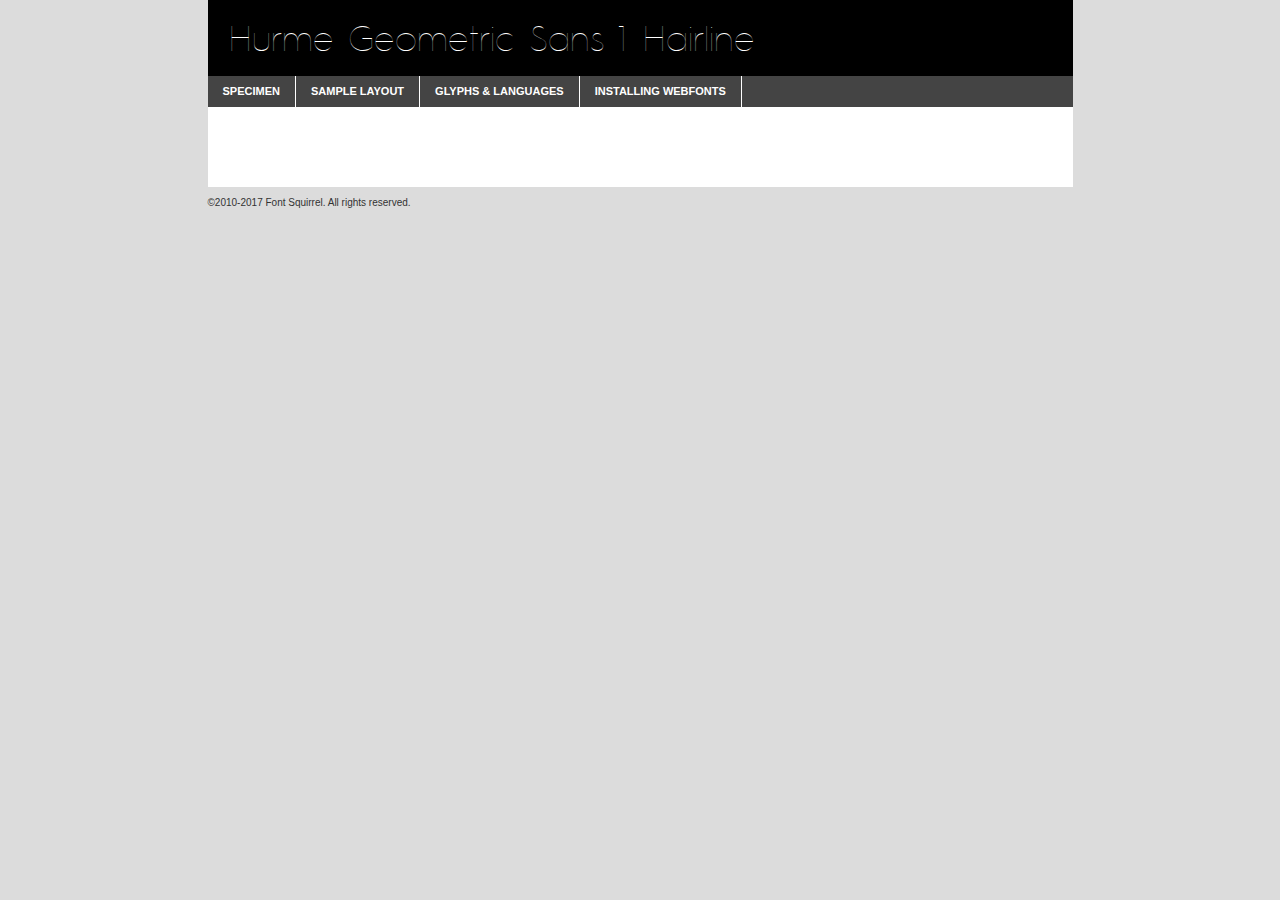
<file: src/fonts/hurmegeometricsans1_hairline-demo.html>
<!DOCTYPE html PUBLIC "-//W3C//DTD XHTML 1.0 Transitional//EN"
	"http://www.w3.org/TR/xhtml1/DTD/xhtml1-transitional.dtd">

<html xmlns="http://www.w3.org/1999/xhtml" xml:lang="en" lang="en">
<head>
	<meta http-equiv="Content-Type" content="text/html; charset=utf-8" />
	<script src="http://ajax.googleapis.com/ajax/libs/jquery/1.7.2/jquery.min.js" type="text/javascript" charset="utf-8"></script>
	<script type="text/javascript">
	(function($){$.fn.easyTabs=function(option){var param=jQuery.extend({fadeSpeed:"fast",defaultContent:1,activeClass:'active'},option);$(this).each(function(){var thisId="#"+this.id;if(param.defaultContent==''){param.defaultContent=1;}
	if(typeof param.defaultContent=="number")
	{var defaultTab=$(thisId+" .tabs li:eq("+(param.defaultContent-1)+") a").attr('href').substr(1);}else{var defaultTab=param.defaultContent;}
	$(thisId+" .tabs li a").each(function(){var tabToHide=$(this).attr('href').substr(1);$("#"+tabToHide).addClass('easytabs-tab-content');});hideAll();changeContent(defaultTab);function hideAll(){$(thisId+" .easytabs-tab-content").hide();}
	function changeContent(tabId){hideAll();$(thisId+" .tabs li").removeClass(param.activeClass);$(thisId+" .tabs li a[href=#"+tabId+"]").closest('li').addClass(param.activeClass);if(param.fadeSpeed!="none")
	{$(thisId+" #"+tabId).fadeIn(param.fadeSpeed);}else{$(thisId+" #"+tabId).show();}}
	$(thisId+" .tabs li").click(function(){var tabId=$(this).find('a').attr('href').substr(1);changeContent(tabId);return false;});});}})(jQuery);
	</script>
	<link rel="stylesheet" href="specimen_files/specimen_stylesheet.css" type="text/css" charset="utf-8" />
	<link rel="stylesheet" href="stylesheet.css" type="text/css" charset="utf-8" />

	<style type="text/css">
					body{
				font-family: 'hurme_geometric_sans_hairline';
							}
		</style>

	<title>Hurme Geometric Sans 1 Hairline Specimen</title>
	
	
	<script type="text/javascript" charset="utf-8">
		$(document).ready(function() {
			$('#container').easyTabs({defaultContent:1});
		});
	</script>
</head>

<body>
<div id="container">
	<div id="header">
		Hurme Geometric Sans 1 Hairline	</div>
	<ul class="tabs">
		<li><a href="#specimen">Specimen</a></li>
		<li><a href="#layout">Sample Layout</a></li>
				<li><a href="#glyphs">Glyphs &amp; Languages</a></li>
		<li><a href="#installing">Installing Webfonts</a></li>
		
	</ul>
	
	<div id="main_content">

		
			<div id="specimen">
		
				<div class="section">
					<div class="grid12 firstcol">
						<div class="huge">AaBb</div>
					</div>
				</div>
		
				<div class="section">
					<div class="glyph_range">A&#x200B;B&#x200b;C&#x200b;D&#x200b;E&#x200b;F&#x200b;G&#x200b;H&#x200b;I&#x200b;J&#x200b;K&#x200b;L&#x200b;M&#x200b;N&#x200b;O&#x200b;P&#x200b;Q&#x200b;R&#x200b;S&#x200b;T&#x200b;U&#x200b;V&#x200b;W&#x200b;X&#x200b;Y&#x200b;Z&#x200b;a&#x200b;b&#x200b;c&#x200b;d&#x200b;e&#x200b;f&#x200b;g&#x200b;h&#x200b;i&#x200b;j&#x200b;k&#x200b;l&#x200b;m&#x200b;n&#x200b;o&#x200b;p&#x200b;q&#x200b;r&#x200b;s&#x200b;t&#x200b;u&#x200b;v&#x200b;w&#x200b;x&#x200b;y&#x200b;z&#x200b;1&#x200b;2&#x200b;3&#x200b;4&#x200b;5&#x200b;6&#x200b;7&#x200b;8&#x200b;9&#x200b;0&#x200b;&amp;&#x200b;.&#x200b;,&#x200b;?&#x200b;!&#x200b;&#64;&#x200b;(&#x200b;)&#x200b;#&#x200b;$&#x200b;%&#x200b;*&#x200b;+&#x200b;-&#x200b;=&#x200b;:&#x200b;;</div>
				</div>
				<div class="section">
					<div class="grid12 firstcol">
						<table class="sample_table">
							<tr><td>10</td><td class="size10">abcdefghijklmnopqrstuvwxyzABCDEFGHIJKLMNOPQRSTUVWXYZ0123456789abcdefghijklmnopqrstuvwxyzABCDEFGHIJKLMNOPQRSTUVWXYZ0123456789abcdefghijklmnopqrstuvwxyzABCDEFGHIJKLMNOPQRSTUVWXYZ</td></tr>
							<tr><td>11</td><td class="size11">abcdefghijklmnopqrstuvwxyzABCDEFGHIJKLMNOPQRSTUVWXYZ0123456789abcdefghijklmnopqrstuvwxyzABCDEFGHIJKLMNOPQRSTUVWXYZ0123456789abcdefghijklmnopqrstuvwxyzABCDEFGHIJKLMNOPQRSTUVWXYZ</td></tr>
							<tr><td>12</td><td class="size12">abcdefghijklmnopqrstuvwxyzABCDEFGHIJKLMNOPQRSTUVWXYZ0123456789abcdefghijklmnopqrstuvwxyzABCDEFGHIJKLMNOPQRSTUVWXYZ0123456789abcdefghijklmnopqrstuvwxyzABCDEFGHIJKLMNOPQRSTUVWXYZ</td></tr>
							<tr><td>13</td><td class="size13">abcdefghijklmnopqrstuvwxyzABCDEFGHIJKLMNOPQRSTUVWXYZ0123456789abcdefghijklmnopqrstuvwxyzABCDEFGHIJKLMNOPQRSTUVWXYZ0123456789abcdefghijklmnopqrstuvwxyzABCDEFGHIJKLMNOPQRSTUVWXYZ</td></tr>
							<tr><td>14</td><td class="size14">abcdefghijklmnopqrstuvwxyzABCDEFGHIJKLMNOPQRSTUVWXYZ0123456789abcdefghijklmnopqrstuvwxyzABCDEFGHIJKLMNOPQRSTUVWXYZ0123456789abcdefghijklmnopqrstuvwxyzABCDEFGHIJKLMNOPQRSTUVWXYZ</td></tr>
							<tr><td>16</td><td class="size16">abcdefghijklmnopqrstuvwxyzABCDEFGHIJKLMNOPQRSTUVWXYZ0123456789abcdefghijklmnopqrstuvwxyzABCDEFGHIJKLMNOPQRSTUVWXYZ</td></tr>
							<tr><td>18</td><td class="size18">abcdefghijklmnopqrstuvwxyzABCDEFGHIJKLMNOPQRSTUVWXYZ0123456789abcdefghijklmnopqrstuvwxyzABCDEFGHIJKLMNOPQRSTUVWXYZ</td></tr>
							<tr><td>20</td><td class="size20">abcdefghijklmnopqrstuvwxyzABCDEFGHIJKLMNOPQRSTUVWXYZ0123456789abcdefghijklmnopqrstuvwxyzABCDEFGHIJKLMNOPQRSTUVWXYZ</td></tr>
							<tr><td>24</td><td class="size24">abcdefghijklmnopqrstuvwxyzABCDEFGHIJKLMNOPQRSTUVWXYZ0123456789abcdefghijklmnopqrstuvwxyzABCDEFGHIJKLMNOPQRSTUVWXYZ</td></tr>
							<tr><td>30</td><td class="size30">abcdefghijklmnopqrstuvwxyzABCDEFGHIJKLMNOPQRSTUVWXYZ0123456789abcdefghijklmnopqrstuvwxyzABCDEFGHIJKLMNOPQRSTUVWXYZ</td></tr>
							<tr><td>36</td><td class="size36">abcdefghijklmnopqrstuvwxyzABCDEFGHIJKLMNOPQRSTUVWXYZ0123456789abcdefghijklmnopqrstuvwxyzABCDEFGHIJKLMNOPQRSTUVWXYZ</td></tr>
							<tr><td>48</td><td class="size48">abcdefghijklmnopqrstuvwxyzABCDEFGHIJKLMNOPQRSTUVWXYZ0123456789abcdefghijklmnopqrstuvwxyzABCDEFGHIJKLMNOPQRSTUVWXYZ</td></tr>
							<tr><td>60</td><td class="size60">abcdefghijklmnopqrstuvwxyzABCDEFGHIJKLMNOPQRSTUVWXYZ0123456789abcdefghijklmnopqrstuvwxyzABCDEFGHIJKLMNOPQRSTUVWXYZ</td></tr>
							<tr><td>72</td><td class="size72">abcdefghijklmnopqrstuvwxyzABCDEFGHIJKLMNOPQRSTUVWXYZ0123456789abcdefghijklmnopqrstuvwxyzABCDEFGHIJKLMNOPQRSTUVWXYZ</td></tr>
							<tr><td>90</td><td class="size90">abcdefghijklmnopqrstuvwxyzABCDEFGHIJKLMNOPQRSTUVWXYZ0123456789abcdefghijklmnopqrstuvwxyzABCDEFGHIJKLMNOPQRSTUVWXYZ</td></tr>
						</table>
				
					</div>
			
				</div>
		
		
		
								<div class="section" id="bodycomparison">


										<div id="xheight">
				<div class="fontbody">&#x25FC;&#x25FC;&#x25FC;&#x25FC;&#x25FC;&#x25FC;&#x25FC;&#x25FC;&#x25FC;&#x25FC;&#x25FC;&#x25FC;&#x25FC;&#x25FC;&#x25FC;&#x25FC;&#x25FC;&#x25FC;&#x25FC;&#x25FC;&#x25FC;&#x25FC;&#x25FC;&#x25FC;&#x25FC;&#x25FC;&#x25FC;&#x25FC;&#x25FC;&#x25FC;&#x25FC;&#x25FC;&#x25FC;&#x25FC;&#x25FC;&#x25FC;&#x25FC;&#x25FC;&#x25FC;&#x25FC;&#x25FC;&#x25FC;&#x25FC;&#x25FC;&#x25FC;&#x25FC;&#x25FC;&#x25FC;&#x25FC;&#x25FC;&#x25FC;&#x25FC;&#x25FC;&#x25FC;&#x25FC;&#x25FC;&#x25FC;&#x25FC;&#x25FC;&#x25FC;&#x25FC;&#x25FC;&#x25FC;&#x25FC;&#x25FC;&#x25FC;&#x25FC;&#x25FC;&#x25FC;&#x25FC;&#x25FC;&#x25FC;&#x25FC;&#x25FC;&#x25FC;&#x25FC;&#x25FC;&#x25FC;&#x25FC;&#x25FC;&#x25FC;&#x25FC;&#x25FC;&#x25FC;&#x25FC;&#x25FC;&#x25FC;&#x25FC;&#x25FC;&#x25FC;&#x25FC;&#x25FC;&#x25FC;&#x25FC;&#x25FC;&#x25FC;&#x25FC;&#x25FC;&#x25FC;body</div><div class="arialbody">body</div><div class="verdanabody">body</div><div class="georgiabody">body</div></div>
										<div class="fontbody" style="z-index:1">
											body<span>Hurme Geometric Sans 1 Hairline</span>
										</div>
										<div class="arialbody" style="z-index:1">
											body<span>Arial</span>
										</div>
										<div class="verdanabody" style="z-index:1">
											body<span>Verdana</span>
										</div>
										<div class="georgiabody" style="z-index:1">
											body<span>Georgia</span>
										</div>



								</div>
		
		
				<div class="section psample psample_row1" id="">
					
					<div class="grid2 firstcol">
						<p class="size10"><span>10.</span>Aenean lacinia bibendum nulla sed consectetur. Fusce dapibus, tellus ac cursus commodo, tortor mauris condimentum nibh, ut fermentum massa justo sit amet risus. Nullam id dolor id nibh ultricies vehicula ut id elit. Cum sociis natoque penatibus et magnis dis parturient montes, nascetur ridiculus mus. Nulla vitae elit libero, a pharetra augue.</p>
			
					</div>
					<div class="grid3">
						<p class="size11"><span>11.</span>Aenean lacinia bibendum nulla sed consectetur. Fusce dapibus, tellus ac cursus commodo, tortor mauris condimentum nibh, ut fermentum massa justo sit amet risus. Nullam id dolor id nibh ultricies vehicula ut id elit. Cum sociis natoque penatibus et magnis dis parturient montes, nascetur ridiculus mus. Nulla vitae elit libero, a pharetra augue.</p>
			
					</div>
					<div class="grid3">
						<p class="size12"><span>12.</span>Aenean lacinia bibendum nulla sed consectetur. Fusce dapibus, tellus ac cursus commodo, tortor mauris condimentum nibh, ut fermentum massa justo sit amet risus. Nullam id dolor id nibh ultricies vehicula ut id elit. Cum sociis natoque penatibus et magnis dis parturient montes, nascetur ridiculus mus. Nulla vitae elit libero, a pharetra augue.</p>
			
					</div>
					<div class="grid4">
						<p class="size13"><span>13.</span>Aenean lacinia bibendum nulla sed consectetur. Fusce dapibus, tellus ac cursus commodo, tortor mauris condimentum nibh, ut fermentum massa justo sit amet risus. Nullam id dolor id nibh ultricies vehicula ut id elit. Cum sociis natoque penatibus et magnis dis parturient montes, nascetur ridiculus mus. Nulla vitae elit libero, a pharetra augue.</p>
			
					</div>
					<div class="white_blend"></div>
					
				</div>
				<div class="section psample psample_row2" id="">
					<div class="grid3 firstcol">
						<p class="size14"><span>14.</span>Aenean lacinia bibendum nulla sed consectetur. Fusce dapibus, tellus ac cursus commodo, tortor mauris condimentum nibh, ut fermentum massa justo sit amet risus. Nullam id dolor id nibh ultricies vehicula ut id elit. Cum sociis natoque penatibus et magnis dis parturient montes, nascetur ridiculus mus. Nulla vitae elit libero, a pharetra augue.</p>
			
					</div>
					<div class="grid4">
						<p class="size16"><span>16.</span>Aenean lacinia bibendum nulla sed consectetur. Fusce dapibus, tellus ac cursus commodo, tortor mauris condimentum nibh, ut fermentum massa justo sit amet risus. Nullam id dolor id nibh ultricies vehicula ut id elit. Cum sociis natoque penatibus et magnis dis parturient montes, nascetur ridiculus mus. Nulla vitae elit libero, a pharetra augue.</p>
			
					</div>
					<div class="grid5">
						<p class="size18"><span>18.</span>Aenean lacinia bibendum nulla sed consectetur. Fusce dapibus, tellus ac cursus commodo, tortor mauris condimentum nibh, ut fermentum massa justo sit amet risus. Nullam id dolor id nibh ultricies vehicula ut id elit. Cum sociis natoque penatibus et magnis dis parturient montes, nascetur ridiculus mus. Nulla vitae elit libero, a pharetra augue.</p>
			
					</div>

					<div class="white_blend"></div>

				</div>
				
				<div class="section psample psample_row3" id="">
					<div class="grid5 firstcol">
						<p class="size20"><span>20.</span>Aenean lacinia bibendum nulla sed consectetur. Fusce dapibus, tellus ac cursus commodo, tortor mauris condimentum nibh, ut fermentum massa justo sit amet risus. Nullam id dolor id nibh ultricies vehicula ut id elit. Cum sociis natoque penatibus et magnis dis parturient montes, nascetur ridiculus mus. Nulla vitae elit libero, a pharetra augue.</p>
					</div>
					<div class="grid7">
						<p class="size24"><span>24.</span>Aenean lacinia bibendum nulla sed consectetur. Fusce dapibus, tellus ac cursus commodo, tortor mauris condimentum nibh, ut fermentum massa justo sit amet risus. Nullam id dolor id nibh ultricies vehicula ut id elit. Cum sociis natoque penatibus et magnis dis parturient montes, nascetur ridiculus mus. Nulla vitae elit libero, a pharetra augue.</p>
					</div>
					
					<div class="white_blend"></div>
					
				</div>
				
				<div class="section psample psample_row4" id="">
					<div class="grid12 firstcol">
						<p class="size30"><span>30.</span>Aenean lacinia bibendum nulla sed consectetur. Fusce dapibus, tellus ac cursus commodo, tortor mauris condimentum nibh, ut fermentum massa justo sit amet risus. Nullam id dolor id nibh ultricies vehicula ut id elit. Cum sociis natoque penatibus et magnis dis parturient montes, nascetur ridiculus mus. Nulla vitae elit libero, a pharetra augue.</p>
					</div>
					<div class="white_blend"></div>
					
				</div>
				
				
				
				<div class="section psample psample_row1 fullreverse">
					<div class="grid2 firstcol">
						<p class="size10"><span>10.</span>Aenean lacinia bibendum nulla sed consectetur. Fusce dapibus, tellus ac cursus commodo, tortor mauris condimentum nibh, ut fermentum massa justo sit amet risus. Nullam id dolor id nibh ultricies vehicula ut id elit. Cum sociis natoque penatibus et magnis dis parturient montes, nascetur ridiculus mus. Nulla vitae elit libero, a pharetra augue.</p>
			
					</div>
					<div class="grid3">
						<p class="size11"><span>11.</span>Aenean lacinia bibendum nulla sed consectetur. Fusce dapibus, tellus ac cursus commodo, tortor mauris condimentum nibh, ut fermentum massa justo sit amet risus. Nullam id dolor id nibh ultricies vehicula ut id elit. Cum sociis natoque penatibus et magnis dis parturient montes, nascetur ridiculus mus. Nulla vitae elit libero, a pharetra augue.</p>
			
					</div>
					<div class="grid3">
						<p class="size12"><span>12.</span>Aenean lacinia bibendum nulla sed consectetur. Fusce dapibus, tellus ac cursus commodo, tortor mauris condimentum nibh, ut fermentum massa justo sit amet risus. Nullam id dolor id nibh ultricies vehicula ut id elit. Cum sociis natoque penatibus et magnis dis parturient montes, nascetur ridiculus mus. Nulla vitae elit libero, a pharetra augue.</p>
			
					</div>
					<div class="grid4">
						<p class="size13"><span>13.</span>Aenean lacinia bibendum nulla sed consectetur. Fusce dapibus, tellus ac cursus commodo, tortor mauris condimentum nibh, ut fermentum massa justo sit amet risus. Nullam id dolor id nibh ultricies vehicula ut id elit. Cum sociis natoque penatibus et magnis dis parturient montes, nascetur ridiculus mus. Nulla vitae elit libero, a pharetra augue.</p>
			
					</div>
					<div class="black_blend"></div>
					
				</div>
				
				<div class="section psample psample_row2 fullreverse">
					<div class="grid3 firstcol">
						<p class="size14"><span>14.</span>Aenean lacinia bibendum nulla sed consectetur. Fusce dapibus, tellus ac cursus commodo, tortor mauris condimentum nibh, ut fermentum massa justo sit amet risus. Nullam id dolor id nibh ultricies vehicula ut id elit. Cum sociis natoque penatibus et magnis dis parturient montes, nascetur ridiculus mus. Nulla vitae elit libero, a pharetra augue.</p>
			
					</div>
					<div class="grid4">
						<p class="size16"><span>16.</span>Aenean lacinia bibendum nulla sed consectetur. Fusce dapibus, tellus ac cursus commodo, tortor mauris condimentum nibh, ut fermentum massa justo sit amet risus. Nullam id dolor id nibh ultricies vehicula ut id elit. Cum sociis natoque penatibus et magnis dis parturient montes, nascetur ridiculus mus. Nulla vitae elit libero, a pharetra augue.</p>
			
					</div>
					<div class="grid5">
						<p class="size18"><span>18.</span>Aenean lacinia bibendum nulla sed consectetur. Fusce dapibus, tellus ac cursus commodo, tortor mauris condimentum nibh, ut fermentum massa justo sit amet risus. Nullam id dolor id nibh ultricies vehicula ut id elit. Cum sociis natoque penatibus et magnis dis parturient montes, nascetur ridiculus mus. Nulla vitae elit libero, a pharetra augue.</p>
			
					</div>
					<div class="black_blend"></div>

				</div>
				
				<div class="section psample fullreverse psample_row3" id="">
					<div class="grid5 firstcol">
						<p class="size20"><span>20.</span>Aenean lacinia bibendum nulla sed consectetur. Fusce dapibus, tellus ac cursus commodo, tortor mauris condimentum nibh, ut fermentum massa justo sit amet risus. Nullam id dolor id nibh ultricies vehicula ut id elit. Cum sociis natoque penatibus et magnis dis parturient montes, nascetur ridiculus mus. Nulla vitae elit libero, a pharetra augue.</p>
					</div>
					<div class="grid7">
						<p class="size24"><span>24.</span>Aenean lacinia bibendum nulla sed consectetur. Fusce dapibus, tellus ac cursus commodo, tortor mauris condimentum nibh, ut fermentum massa justo sit amet risus. Nullam id dolor id nibh ultricies vehicula ut id elit. Cum sociis natoque penatibus et magnis dis parturient montes, nascetur ridiculus mus. Nulla vitae elit libero, a pharetra augue.</p>
					</div>
					
					<div class="black_blend"></div>
					
				</div>
				
				<div class="section psample fullreverse psample_row4" id="" style="border-bottom: 20px #000 solid;">
					<div class="grid12 firstcol">
						<p class="size30"><span>30.</span>Aenean lacinia bibendum nulla sed consectetur. Fusce dapibus, tellus ac cursus commodo, tortor mauris condimentum nibh, ut fermentum massa justo sit amet risus. Nullam id dolor id nibh ultricies vehicula ut id elit. Cum sociis natoque penatibus et magnis dis parturient montes, nascetur ridiculus mus. Nulla vitae elit libero, a pharetra augue.</p>
					</div>
					<div class="black_blend"></div>
					
				</div>
				
				
				
				
			</div>
			
			<div id="layout">
				
				<div class="section">
					
					<div class="grid12 firstcol">
						<h1>Lorem Ipsum Dolor</h1>
						<h2>Etiam porta sem malesuada magna mollis euismod</h2>
						
						<p class="byline">By <a href="#link">Aenean Lacinia</a></p>
					</div>
				</div>
				<div class="section">
					<div class="grid8 firstcol">
						<p class="large">Donec sed odio dui. Morbi leo risus, porta ac consectetur ac, vestibulum at eros. Fusce dapibus, tellus ac cursus commodo, tortor mauris condimentum nibh, ut fermentum massa justo sit amet risus. </p>

						
						<h3>Pellentesque ornare sem</h3>

						<p>Maecenas sed diam eget risus varius blandit sit amet non magna. Maecenas faucibus mollis interdum. Donec ullamcorper nulla non metus auctor fringilla. Nullam id dolor id nibh ultricies vehicula ut id elit. Nullam id dolor id nibh ultricies vehicula ut id elit. </p>

						<p>Aenean eu leo quam. Pellentesque ornare sem lacinia quam venenatis vestibulum. Lorem ipsum dolor sit amet, consectetur adipiscing elit. Cum sociis natoque penatibus et magnis dis parturient montes, nascetur ridiculus mus. </p>

						<p>Nulla vitae elit libero, a pharetra augue. Praesent commodo cursus magna, vel scelerisque nisl consectetur et. Aenean lacinia bibendum nulla sed consectetur. </p>

						<p>Nullam quis risus eget urna mollis ornare vel eu leo. Nullam quis risus eget urna mollis ornare vel eu leo. Maecenas sed diam eget risus varius blandit sit amet non magna. Donec ullamcorper nulla non metus auctor fringilla. </p>

						<h3>Cras mattis consectetur</h3>

						<p>Aenean eu leo quam. Pellentesque ornare sem lacinia quam venenatis vestibulum. Aenean lacinia bibendum nulla sed consectetur. Integer posuere erat a ante venenatis dapibus posuere velit aliquet. Cras mattis consectetur purus sit amet fermentum. </p>

						<p>Nullam id dolor id nibh ultricies vehicula ut id elit. Nullam quis risus eget urna mollis ornare vel eu leo. Cras mattis consectetur purus sit amet fermentum.</p>
					</div>
					
					<div class="grid4 sidebar">
						
						<div class="box reverse">
							<p class="last">Nullam quis risus eget urna mollis ornare vel eu leo. Donec ullamcorper nulla non metus auctor fringilla. Cras mattis consectetur purus sit amet fermentum. Sed posuere consectetur est at lobortis. Lorem ipsum dolor sit amet, consectetur adipiscing elit. </p>
						</div>
						
						<p class="caption">Maecenas sed diam eget risus varius.</p>

						<p>Vestibulum id ligula porta felis euismod semper. Integer posuere erat a ante venenatis dapibus posuere velit aliquet. Vestibulum id ligula porta felis euismod semper. Sed posuere consectetur est at lobortis. Maecenas sed diam eget risus varius blandit sit amet non magna. Fusce dapibus, tellus ac cursus commodo, tortor mauris condimentum nibh, ut fermentum massa justo sit amet risus. </p>

					

						<p>Duis mollis, est non commodo luctus, nisi erat porttitor ligula, eget lacinia odio sem nec elit. Aenean lacinia bibendum nulla sed consectetur. Vivamus sagittis lacus vel augue laoreet rutrum faucibus dolor auctor. Aenean lacinia bibendum nulla sed consectetur. Nullam quis risus eget urna mollis ornare vel eu leo. </p>

						<p>Praesent commodo cursus magna, vel scelerisque nisl consectetur et. Donec ullamcorper nulla non metus auctor fringilla. Maecenas faucibus mollis interdum. Fusce dapibus, tellus ac cursus commodo, tortor mauris condimentum nibh, ut fermentum massa justo sit amet risus. </p>

					</div>
				</div>
				
			</div>


			



		<div id="glyphs">
			<div class="section">
				<div class="grid12 firstcol">
			
				<h1>Language Support</h1>
				<p>The subset of Hurme Geometric Sans 1 Hairline in this kit supports the following languages:<br />
			
					Albanian, Basque, Breton, Chamorro, Danish, Dutch, English, Faroese, Finnish, French, Frisian, Galician, German, Icelandic, Italian, Malagasy, Norwegian, Portuguese, Spanish, Alsatian, Aragonese, Arapaho, Arrernte, Asturian, Aymara, Bislama, Cebuano, Corsican, Fijian, French_creole, Genoese, Gilbertese, Greenlandic, Haitian_creole, Hiligaynon, Hmong, Hopi, Ibanag, Iloko_ilokano, Indonesian, Interglossa_glosa, Interlingua, Irish_gaelic, Jerriais, Lojban, Lombard, Luxembourgeois, Manx, Mohawk, Norfolk_pitcairnese, Occitan, Oromo, Pangasinan, Papiamento, Piedmontese, Potawatomi, Rhaeto-romance, Romansh, Rotokas, Sami_lule, Samoan, Sardinian, Scots_gaelic, Seychelles_creole, Shona, Sicilian, Somali, Southern_ndebele, Swahili, Swati_swazi, Tagalog_filipino_pilipino, Tetum, Tok_pisin, Uyghur_latinized, Volapuk, Walloon, Warlpiri, Xhosa, Yapese, Zulu, Latinbasic, Ubasic, Demo				</p>
				<h1>Glyph Chart</h1>
				<p>The subset of Hurme Geometric Sans 1 Hairline in this kit includes all the glyphs listed below. Unicode entities are included above each glyph to help you insert individual characters into your layout.</p>
				<div id="glyph_chart">
			
																														 <div><p>&amp;#13;</p>&#13;</div>
																				 <div><p>&amp;#32;</p>&#32;</div>
																				 <div><p>&amp;#33;</p>&#33;</div>
																				 <div><p>&amp;#34;</p>&#34;</div>
																				 <div><p>&amp;#35;</p>&#35;</div>
																				 <div><p>&amp;#36;</p>&#36;</div>
																				 <div><p>&amp;#37;</p>&#37;</div>
																				 <div><p>&amp;#38;</p>&#38;</div>
																				 <div><p>&amp;#39;</p>&#39;</div>
																				 <div><p>&amp;#40;</p>&#40;</div>
																				 <div><p>&amp;#41;</p>&#41;</div>
																				 <div><p>&amp;#42;</p>&#42;</div>
																				 <div><p>&amp;#43;</p>&#43;</div>
																				 <div><p>&amp;#44;</p>&#44;</div>
																				 <div><p>&amp;#45;</p>&#45;</div>
																				 <div><p>&amp;#46;</p>&#46;</div>
																				 <div><p>&amp;#47;</p>&#47;</div>
																				 <div><p>&amp;#48;</p>&#48;</div>
																				 <div><p>&amp;#49;</p>&#49;</div>
																				 <div><p>&amp;#50;</p>&#50;</div>
																				 <div><p>&amp;#51;</p>&#51;</div>
																				 <div><p>&amp;#52;</p>&#52;</div>
																				 <div><p>&amp;#53;</p>&#53;</div>
																				 <div><p>&amp;#54;</p>&#54;</div>
																				 <div><p>&amp;#55;</p>&#55;</div>
																				 <div><p>&amp;#56;</p>&#56;</div>
																				 <div><p>&amp;#57;</p>&#57;</div>
																				 <div><p>&amp;#58;</p>&#58;</div>
																				 <div><p>&amp;#59;</p>&#59;</div>
																				 <div><p>&amp;#60;</p>&#60;</div>
																				 <div><p>&amp;#61;</p>&#61;</div>
																				 <div><p>&amp;#62;</p>&#62;</div>
																				 <div><p>&amp;#63;</p>&#63;</div>
																				 <div><p>&amp;#64;</p>&#64;</div>
																				 <div><p>&amp;#65;</p>&#65;</div>
																				 <div><p>&amp;#66;</p>&#66;</div>
																				 <div><p>&amp;#67;</p>&#67;</div>
																				 <div><p>&amp;#68;</p>&#68;</div>
																				 <div><p>&amp;#69;</p>&#69;</div>
																				 <div><p>&amp;#70;</p>&#70;</div>
																				 <div><p>&amp;#71;</p>&#71;</div>
																				 <div><p>&amp;#72;</p>&#72;</div>
																				 <div><p>&amp;#73;</p>&#73;</div>
																				 <div><p>&amp;#74;</p>&#74;</div>
																				 <div><p>&amp;#75;</p>&#75;</div>
																				 <div><p>&amp;#76;</p>&#76;</div>
																				 <div><p>&amp;#77;</p>&#77;</div>
																				 <div><p>&amp;#78;</p>&#78;</div>
																				 <div><p>&amp;#79;</p>&#79;</div>
																				 <div><p>&amp;#80;</p>&#80;</div>
																				 <div><p>&amp;#81;</p>&#81;</div>
																				 <div><p>&amp;#82;</p>&#82;</div>
																				 <div><p>&amp;#83;</p>&#83;</div>
																				 <div><p>&amp;#84;</p>&#84;</div>
																				 <div><p>&amp;#85;</p>&#85;</div>
																				 <div><p>&amp;#86;</p>&#86;</div>
																				 <div><p>&amp;#87;</p>&#87;</div>
																				 <div><p>&amp;#88;</p>&#88;</div>
																				 <div><p>&amp;#89;</p>&#89;</div>
																				 <div><p>&amp;#90;</p>&#90;</div>
																				 <div><p>&amp;#91;</p>&#91;</div>
																				 <div><p>&amp;#92;</p>&#92;</div>
																				 <div><p>&amp;#93;</p>&#93;</div>
																				 <div><p>&amp;#94;</p>&#94;</div>
																				 <div><p>&amp;#95;</p>&#95;</div>
																				 <div><p>&amp;#96;</p>&#96;</div>
																				 <div><p>&amp;#97;</p>&#97;</div>
																				 <div><p>&amp;#98;</p>&#98;</div>
																				 <div><p>&amp;#99;</p>&#99;</div>
																				 <div><p>&amp;#100;</p>&#100;</div>
																				 <div><p>&amp;#101;</p>&#101;</div>
																				 <div><p>&amp;#102;</p>&#102;</div>
																				 <div><p>&amp;#103;</p>&#103;</div>
																				 <div><p>&amp;#104;</p>&#104;</div>
																				 <div><p>&amp;#105;</p>&#105;</div>
																				 <div><p>&amp;#106;</p>&#106;</div>
																				 <div><p>&amp;#107;</p>&#107;</div>
																				 <div><p>&amp;#108;</p>&#108;</div>
																				 <div><p>&amp;#109;</p>&#109;</div>
																				 <div><p>&amp;#110;</p>&#110;</div>
																				 <div><p>&amp;#111;</p>&#111;</div>
																				 <div><p>&amp;#112;</p>&#112;</div>
																				 <div><p>&amp;#113;</p>&#113;</div>
																				 <div><p>&amp;#114;</p>&#114;</div>
																				 <div><p>&amp;#115;</p>&#115;</div>
																				 <div><p>&amp;#116;</p>&#116;</div>
																				 <div><p>&amp;#117;</p>&#117;</div>
																				 <div><p>&amp;#118;</p>&#118;</div>
																				 <div><p>&amp;#119;</p>&#119;</div>
																				 <div><p>&amp;#120;</p>&#120;</div>
																				 <div><p>&amp;#121;</p>&#121;</div>
																				 <div><p>&amp;#122;</p>&#122;</div>
																				 <div><p>&amp;#123;</p>&#123;</div>
																				 <div><p>&amp;#124;</p>&#124;</div>
																				 <div><p>&amp;#125;</p>&#125;</div>
																				 <div><p>&amp;#126;</p>&#126;</div>
																				 <div><p>&amp;#160;</p>&#160;</div>
																				 <div><p>&amp;#161;</p>&#161;</div>
																				 <div><p>&amp;#162;</p>&#162;</div>
																				 <div><p>&amp;#163;</p>&#163;</div>
																				 <div><p>&amp;#164;</p>&#164;</div>
																				 <div><p>&amp;#165;</p>&#165;</div>
																				 <div><p>&amp;#166;</p>&#166;</div>
																				 <div><p>&amp;#167;</p>&#167;</div>
																				 <div><p>&amp;#168;</p>&#168;</div>
																				 <div><p>&amp;#169;</p>&#169;</div>
																				 <div><p>&amp;#170;</p>&#170;</div>
																				 <div><p>&amp;#171;</p>&#171;</div>
																				 <div><p>&amp;#172;</p>&#172;</div>
																				 <div><p>&amp;#173;</p>&#173;</div>
																				 <div><p>&amp;#174;</p>&#174;</div>
																				 <div><p>&amp;#175;</p>&#175;</div>
																				 <div><p>&amp;#176;</p>&#176;</div>
																				 <div><p>&amp;#177;</p>&#177;</div>
																				 <div><p>&amp;#178;</p>&#178;</div>
																				 <div><p>&amp;#179;</p>&#179;</div>
																				 <div><p>&amp;#180;</p>&#180;</div>
																				 <div><p>&amp;#181;</p>&#181;</div>
																				 <div><p>&amp;#182;</p>&#182;</div>
																				 <div><p>&amp;#183;</p>&#183;</div>
																				 <div><p>&amp;#184;</p>&#184;</div>
																				 <div><p>&amp;#185;</p>&#185;</div>
																				 <div><p>&amp;#186;</p>&#186;</div>
																				 <div><p>&amp;#187;</p>&#187;</div>
																				 <div><p>&amp;#188;</p>&#188;</div>
																				 <div><p>&amp;#189;</p>&#189;</div>
																				 <div><p>&amp;#190;</p>&#190;</div>
																				 <div><p>&amp;#191;</p>&#191;</div>
																				 <div><p>&amp;#192;</p>&#192;</div>
																				 <div><p>&amp;#193;</p>&#193;</div>
																				 <div><p>&amp;#194;</p>&#194;</div>
																				 <div><p>&amp;#195;</p>&#195;</div>
																				 <div><p>&amp;#196;</p>&#196;</div>
																				 <div><p>&amp;#197;</p>&#197;</div>
																				 <div><p>&amp;#198;</p>&#198;</div>
																				 <div><p>&amp;#199;</p>&#199;</div>
																				 <div><p>&amp;#200;</p>&#200;</div>
																				 <div><p>&amp;#201;</p>&#201;</div>
																				 <div><p>&amp;#202;</p>&#202;</div>
																				 <div><p>&amp;#203;</p>&#203;</div>
																				 <div><p>&amp;#204;</p>&#204;</div>
																				 <div><p>&amp;#205;</p>&#205;</div>
																				 <div><p>&amp;#206;</p>&#206;</div>
																				 <div><p>&amp;#207;</p>&#207;</div>
																				 <div><p>&amp;#208;</p>&#208;</div>
																				 <div><p>&amp;#209;</p>&#209;</div>
																				 <div><p>&amp;#210;</p>&#210;</div>
																				 <div><p>&amp;#211;</p>&#211;</div>
																				 <div><p>&amp;#212;</p>&#212;</div>
																				 <div><p>&amp;#213;</p>&#213;</div>
																				 <div><p>&amp;#214;</p>&#214;</div>
																				 <div><p>&amp;#215;</p>&#215;</div>
																				 <div><p>&amp;#216;</p>&#216;</div>
																				 <div><p>&amp;#217;</p>&#217;</div>
																				 <div><p>&amp;#218;</p>&#218;</div>
																				 <div><p>&amp;#219;</p>&#219;</div>
																				 <div><p>&amp;#220;</p>&#220;</div>
																				 <div><p>&amp;#221;</p>&#221;</div>
																				 <div><p>&amp;#222;</p>&#222;</div>
																				 <div><p>&amp;#223;</p>&#223;</div>
																				 <div><p>&amp;#224;</p>&#224;</div>
																				 <div><p>&amp;#225;</p>&#225;</div>
																				 <div><p>&amp;#226;</p>&#226;</div>
																				 <div><p>&amp;#227;</p>&#227;</div>
																				 <div><p>&amp;#228;</p>&#228;</div>
																				 <div><p>&amp;#229;</p>&#229;</div>
																				 <div><p>&amp;#230;</p>&#230;</div>
																				 <div><p>&amp;#231;</p>&#231;</div>
																				 <div><p>&amp;#232;</p>&#232;</div>
																				 <div><p>&amp;#233;</p>&#233;</div>
																				 <div><p>&amp;#234;</p>&#234;</div>
																				 <div><p>&amp;#235;</p>&#235;</div>
																				 <div><p>&amp;#236;</p>&#236;</div>
																				 <div><p>&amp;#237;</p>&#237;</div>
																				 <div><p>&amp;#238;</p>&#238;</div>
																				 <div><p>&amp;#239;</p>&#239;</div>
																				 <div><p>&amp;#240;</p>&#240;</div>
																				 <div><p>&amp;#241;</p>&#241;</div>
																				 <div><p>&amp;#242;</p>&#242;</div>
																				 <div><p>&amp;#243;</p>&#243;</div>
																				 <div><p>&amp;#244;</p>&#244;</div>
																				 <div><p>&amp;#245;</p>&#245;</div>
																				 <div><p>&amp;#246;</p>&#246;</div>
																				 <div><p>&amp;#247;</p>&#247;</div>
																				 <div><p>&amp;#248;</p>&#248;</div>
																				 <div><p>&amp;#249;</p>&#249;</div>
																				 <div><p>&amp;#250;</p>&#250;</div>
																				 <div><p>&amp;#251;</p>&#251;</div>
																				 <div><p>&amp;#252;</p>&#252;</div>
																				 <div><p>&amp;#253;</p>&#253;</div>
																				 <div><p>&amp;#254;</p>&#254;</div>
																				 <div><p>&amp;#255;</p>&#255;</div>
																				 <div><p>&amp;#338;</p>&#338;</div>
																				 <div><p>&amp;#339;</p>&#339;</div>
																				 <div><p>&amp;#376;</p>&#376;</div>
																				 <div><p>&amp;#710;</p>&#710;</div>
																				 <div><p>&amp;#732;</p>&#732;</div>
																				 <div><p>&amp;#8192;</p>&#8192;</div>
																				 <div><p>&amp;#8193;</p>&#8193;</div>
																				 <div><p>&amp;#8194;</p>&#8194;</div>
																				 <div><p>&amp;#8195;</p>&#8195;</div>
																				 <div><p>&amp;#8196;</p>&#8196;</div>
																				 <div><p>&amp;#8197;</p>&#8197;</div>
																				 <div><p>&amp;#8198;</p>&#8198;</div>
																				 <div><p>&amp;#8199;</p>&#8199;</div>
																				 <div><p>&amp;#8200;</p>&#8200;</div>
																				 <div><p>&amp;#8201;</p>&#8201;</div>
																				 <div><p>&amp;#8202;</p>&#8202;</div>
																				 <div><p>&amp;#8208;</p>&#8208;</div>
																				 <div><p>&amp;#8209;</p>&#8209;</div>
																				 <div><p>&amp;#8210;</p>&#8210;</div>
																				 <div><p>&amp;#8211;</p>&#8211;</div>
																				 <div><p>&amp;#8212;</p>&#8212;</div>
																				 <div><p>&amp;#8216;</p>&#8216;</div>
																				 <div><p>&amp;#8217;</p>&#8217;</div>
																				 <div><p>&amp;#8218;</p>&#8218;</div>
																				 <div><p>&amp;#8220;</p>&#8220;</div>
																				 <div><p>&amp;#8221;</p>&#8221;</div>
																				 <div><p>&amp;#8222;</p>&#8222;</div>
																				 <div><p>&amp;#8226;</p>&#8226;</div>
																				 <div><p>&amp;#8230;</p>&#8230;</div>
																				 <div><p>&amp;#8239;</p>&#8239;</div>
																				 <div><p>&amp;#8249;</p>&#8249;</div>
																				 <div><p>&amp;#8250;</p>&#8250;</div>
																				 <div><p>&amp;#8287;</p>&#8287;</div>
																				 <div><p>&amp;#8364;</p>&#8364;</div>
																				 <div><p>&amp;#8482;</p>&#8482;</div>
																				 <div><p>&amp;#9724;</p>&#9724;</div>
																				 <div><p>&amp;#64257;</p>&#64257;</div>
																				 <div><p>&amp;#64258;</p>&#64258;</div>
																				 <div><p>&amp;#64259;</p>&#64259;</div>
																				 <div><p>&amp;#64260;</p>&#64260;</div>
																																																</div>	
				</div>
		
		
			</div>
		</div>
		
		
		<div id="specs">
			
		</div>
	
		<div id="installing">
			<div class="section">
				<div class="grid7 firstcol">
					<h1>Installing Webfonts</h1>
					
					<p>Webfonts are supported by all major browser platforms but not all in the same way. There are currently four different font formats that must be included in order to target all browsers. This includes TTF, WOFF, EOT and SVG.</p>
					
					<h2>1. Upload your webfonts</h2>
					<p>You must upload your webfont kit to your website. They should be in or near the same directory as your CSS files.</p>
					
					<h2>2. Include the webfont stylesheet</h2>
					<p>A special CSS @font-face declaration helps the various browsers select the appropriate font it needs without causing you a bunch of headaches. Learn more about this syntax by reading the <a href="https://www.fontspring.com/blog/further-hardening-of-the-bulletproof-syntax">Fontspring blog post</a> about it. The code for it is as follows:</p>


<code>
@font-face{ 
	font-family: 'MyWebFont';
	src: url('WebFont.eot');
	src: url('WebFont.eot?#iefix') format('embedded-opentype'),
	     url('WebFont.woff') format('woff'),
	     url('WebFont.ttf') format('truetype'),
	     url('WebFont.svg#webfont') format('svg');
}
</code>

	<p>We've already gone ahead and generated the code for you. All you have to do is link to the stylesheet in your HTML, like this:</p>
	<code>&lt;link rel=&quot;stylesheet&quot; href=&quot;stylesheet.css&quot; type=&quot;text/css&quot; charset=&quot;utf-8&quot; /&gt;</code>

					<h2>3. Modify your own stylesheet</h2>
					<p>To take advantage of your new fonts, you must tell your stylesheet to use them. Look at the original @font-face declaration above and find the property called "font-family." The name linked there will be what you use to reference the font. Prepend that webfont name to the font stack in the "font-family" property, inside the selector you want to change. For example:</p>
<code>p { font-family: 'WebFont', Arial, sans-serif; }</code>

<h2>4. Test</h2>
<p>Getting webfonts to work cross-browser <em>can</em> be tricky. Use the information in the sidebar to help you if you find that fonts aren't loading in a particular browser.</p>
				</div>
				
				<div class="grid5 sidebar">
					<div class="box">
						<h2>Troubleshooting<br />Font-Face Problems</h2>
						<p>Having trouble getting your webfonts to load in your new website? Here are some tips to sort out what might be the problem.</p>

						<h3>Fonts not showing in any browser</h3>

						<p>This sounds like you need to work on the plumbing. You either did not upload the fonts to the correct directory, or you did not link the fonts properly in the CSS. If you've confirmed that all this is correct and you still have a problem, take a look at your .htaccess file and see if requests are getting intercepted.</p>

						<h3>Fonts not loading in iPhone or iPad</h3>

						<p>The most common problem here is that you are serving the fonts from an IIS server. IIS refuses to serve files that have unknown MIME types. If that is the case, you must set the MIME type for SVG to "image/svg+xml" in the server settings. Follow these instructions from Microsoft if you need help.</p>

						<h3>Fonts not loading in Firefox</h3>

						<p>The primary reason for this failure? You are still using a version Firefox older than 3.5. So upgrade already! If that isn't it, then you are very likely serving fonts from a different domain. Firefox requires that all font assets be served from the same domain. Lastly it is possible that you need to add WOFF to your list of MIME types (if you are serving via IIS.)</p>

						<h3>Fonts not loading in IE</h3>

						<p>Are you looking at Internet Explorer on an actual Windows machine or are you cheating by using a service like Adobe BrowserLab? Many of these screenshot services do not render @font-face for IE. Best to test it on a real machine.</p>

						<h3>Fonts not loading in IE9</h3>

						<p>IE9, like Firefox, requires that fonts be served from the same domain as the website. Make sure that is the case.</p>
					</div>
				</div>
			</div>
			
		</div>
	
	</div>
	<div id="footer">
		<p>&copy;2010-2017 Font Squirrel. All rights reserved.</p>
	</div>
</div>
</body>
</html>
</file>
<file: src/fonts/stylesheet.css>
/*! Generated by Font Squirrel (https://www.fontsquirrel.com) on September 25, 2019 */



@font-face {
    font-family: 'hurme_geometric_sans_hairline';
    src: url('hurmegeometricsans1_hairline-webfont.woff2') format('woff2'),
         url('hurmegeometricsans1_hairline-webfont.woff') format('woff');
    font-weight: normal;
    font-style: normal;

}
</file>
<file: src/fonts/specimen_files/specimen_stylesheet.css>
@import url('grid_12-825-55-15.css');

/*  
	CSS Reset by Eric Meyer - Released under Public Domain
    http://meyerweb.com/eric/tools/css/reset/
*/
html, body, div, span, applet, object, iframe,
h1, h2, h3, h4, h5, h6, p, blockquote, pre,
a, abbr, acronym, address, big, cite, code,
del, dfn, em, font, img, ins, kbd, q, s, samp,
small, strike, strong, sub, sup, tt, var,
b, u, i, center, dl, dt, dd, ol, ul, li,
fieldset, form, label, legend, table, 
caption, tbody, tfoot, thead, tr, th, td 
                  {margin: 0;padding: 0;border: 0;outline: 0;
                  font-size: 100%;vertical-align: baseline;
                  background: transparent;}
body              {line-height: 1;}
ol, ul            {list-style: none;}
blockquote, q     {quotes: none;}
blockquote:before, blockquote:after,
q:before, q:after {content: '';	content: none;}
:focus            {outline: 0;}
ins               {text-decoration: none;}
del               {text-decoration: line-through;}
table             {border-collapse: collapse;border-spacing: 0;}




body {
	color: #000;
	background-color: #dcdcdc;
}

a {
	text-decoration: none;
	color: #1883ba;
}

h1{
	font-size: 32px;
	font-weight: normal;
	font-style: normal;
	margin-bottom: 18px;
}

h2{
	font-size: 18px;
}

#container {
	width: 865px;
	margin: 0px auto;
}


#header {
	padding: 20px;
	font-size: 36px;
	background-color: #000;
	color: #fff;
}

#header span {
	color: #666;
}
#main_content {
	background-color: #fff;
	padding: 60px 20px 20px;
}


#footer p {
	margin: 0;
	padding-top: 10px;
	padding-bottom: 50px;
	color: #333;
	font: 10px Arial, sans-serif;
}

.tabs {
	width: 100%;
	height: 31px;
	background-color: #444;
}
.tabs li {
	float:  left;
	margin: 0;
	overflow: hidden;
	background-color: #444;
}
.tabs li a {
	display: block;
	color: #fff;
	text-decoration: none;
	font: bold 11px/11px 'Arial';
	text-transform: uppercase;
	padding: 10px 15px;
	border-right: 1px solid #fff;
}

.tabs li a:hover {
		background-color: #00b3ff;

}

.tabs li.active a {
	color:  #000;
	background-color: #fff;
}



div.huge {
	
	font-size: 300px;
	line-height: 1em;
	padding: 0;
	letter-spacing: -.02em;
	overflow: hidden;
}
div.glyph_range {
	font-size: 72px;
	line-height: 1.1em;
}

.size10{ font-size: 10px; }
.size11{ font-size: 11px; }
.size12{ font-size: 12px; }
.size13{ font-size: 13px; }
.size14{ font-size: 14px; }
.size16{ font-size: 16px; }
.size18{ font-size: 18px; }
.size20{ font-size: 20px; }
.size24{ font-size: 24px; }
.size30{ font-size: 30px; }
.size36{ font-size: 36px; }
.size48{ font-size: 48px; }
.size60{ font-size: 60px; }
.size72{ font-size: 72px; }
.size90{ font-size: 90px; }


.psample_row1 {	height: 120px;}
.psample_row1 {	height: 120px;}
.psample_row2 {	height: 160px;}
.psample_row3 {	height: 160px;}
.psample_row4 {	height: 160px;}

.psample {
	overflow: hidden;
	position: relative;
}
.psample p {
	line-height: 1.3em;
	display: block;
	overflow: hidden;
	margin: 0;
}

.psample span {
	margin-right: .5em;
}

.white_blend {
	width: 100%;
	height: 61px;
	background-image: url([data-uri]);
	position: absolute;
	bottom: 0;
}
.black_blend {
	width: 100%;
	height: 61px;
	background-image: url([data-uri]);
	position: absolute;
	bottom: 0;
}
.fullreverse {
	background:  #000 !important;
	color:  #fff !important;
	margin-left: -20px;
	padding-left: 20px;
	margin-right: -20px;
	padding-right: 20px;
	padding: 20px;
	margin-bottom:0;
}


.sample_table td {
	padding-top: 3px;
	padding-bottom:5px;
	padding-left: 5px;
	vertical-align: middle;
	line-height: 1.2em;
}

.sample_table td:first-child {
	background-color: #eee;
	text-align: right;
	padding-right: 5px;
	padding-left: 0;
	padding: 5px;
	font: 11px/12px "Courier New", Courier, mono;
}

code {
	white-space: pre;
	background-color: #eee;
	display: block;
	padding: 10px;
	margin-bottom: 18px;
	overflow: auto;
}


.bottom,.last 	{margin-bottom:0 !important; padding-bottom:0 !important;}

.box  { 
  padding: 18px; 
  margin-bottom: 18px; 
  background: #eee; 
}

.reverse,.reversed { background:  #000 !important;color:  #fff !important; border: none !important;}

#bodycomparison {
	position: relative;
	overflow: hidden;
	font-size: 72px;
	height: 90px;
	white-space: nowrap;
}

#bodycomparison div{
	font-size: 72px;
	line-height: 90px;
	display: inline;
	margin: 0 15px 0 0;
	padding: 0;
}

#bodycomparison div span{
	font: 10px Arial;
	position: absolute;
	left: 0;
}
#xheight {
	float: none;
	position: absolute;
	color: #d9f3ff;
	font-size: 72px;
	line-height: 90px;
}

.fontbody {
 position: relative;
}
.arialbody{
	font-family: Arial;
	position: relative;
}
.verdanabody{
	font-family: Verdana;
	position: relative;
}
.georgiabody{
	font-family: Georgia;
	position: relative;
}

/* @group Layout page
 */

#layout h1 {
	font-size: 36px;
	line-height: 42px;
	font-weight: normal;
	font-style: normal;
}

#layout h2 {
	font-size: 24px;
	line-height: 23px;
	font-weight: normal;
	font-style: normal;
}

#layout h3 {
	font-size: 22px;
	line-height: 1.4em;
	margin-top: 1em;
	font-weight: normal;
	font-style: normal;
}


#layout p.byline {
	font-size: 12px;
	margin-top: 18px;
	line-height: 12px;
	margin-bottom: 0;
}
#layout p {
	font-size: 14px;
	line-height: 21px;
	margin-bottom: .5em;
}

#layout p.large{
	font-size: 18px;
	line-height: 26px;
}

#layout .sidebar p{
	font-size: 12px;
	line-height: 1.4em;
}

#layout p.caption {
	font-size: 10px;
	margin-top: -16px;
	margin-bottom: 18px;
}

/* @end */

/* @group Glyphs */

#glyph_chart div{
	background-color: #d9f3ff;
	color: black;
	float: left;
	font-size: 36px;
	height: 1.2em;
	line-height: 1.2em;
	margin-bottom: 1px;
	margin-right: 1px;
	text-align: center;
	width: 1.2em;
	position: relative;
	padding: .6em .2em .2em;
}

#glyph_chart div p {
	position: absolute;
	left: 0;
	top: 0;
	display: block;
	text-align: center;
	font: bold 9px Arial, sans-serif;
	background-color: #3a768f;
	width: 100%;
	color: #fff;
	padding: 2px 0;
}


#glyphs h1 {
	font-family: Arial, sans-serif;
}
/* @end */

/* @group Installing */

#installing {
	font: 13px Arial, sans-serif;
}

#installing p,
#glyphs p{
	line-height: 1.2em;
	margin-bottom: 18px;
	font: 13px Arial, sans-serif;
}



#installing h3{
	font-size: 15px;
	margin-top: 18px;
}

/* @end */

#rendering h1 {
	font-family: Arial, sans-serif;
}
.render_table td {
	font: 11px "Courier New", Courier, mono;
	vertical-align: middle;
}
</file>
